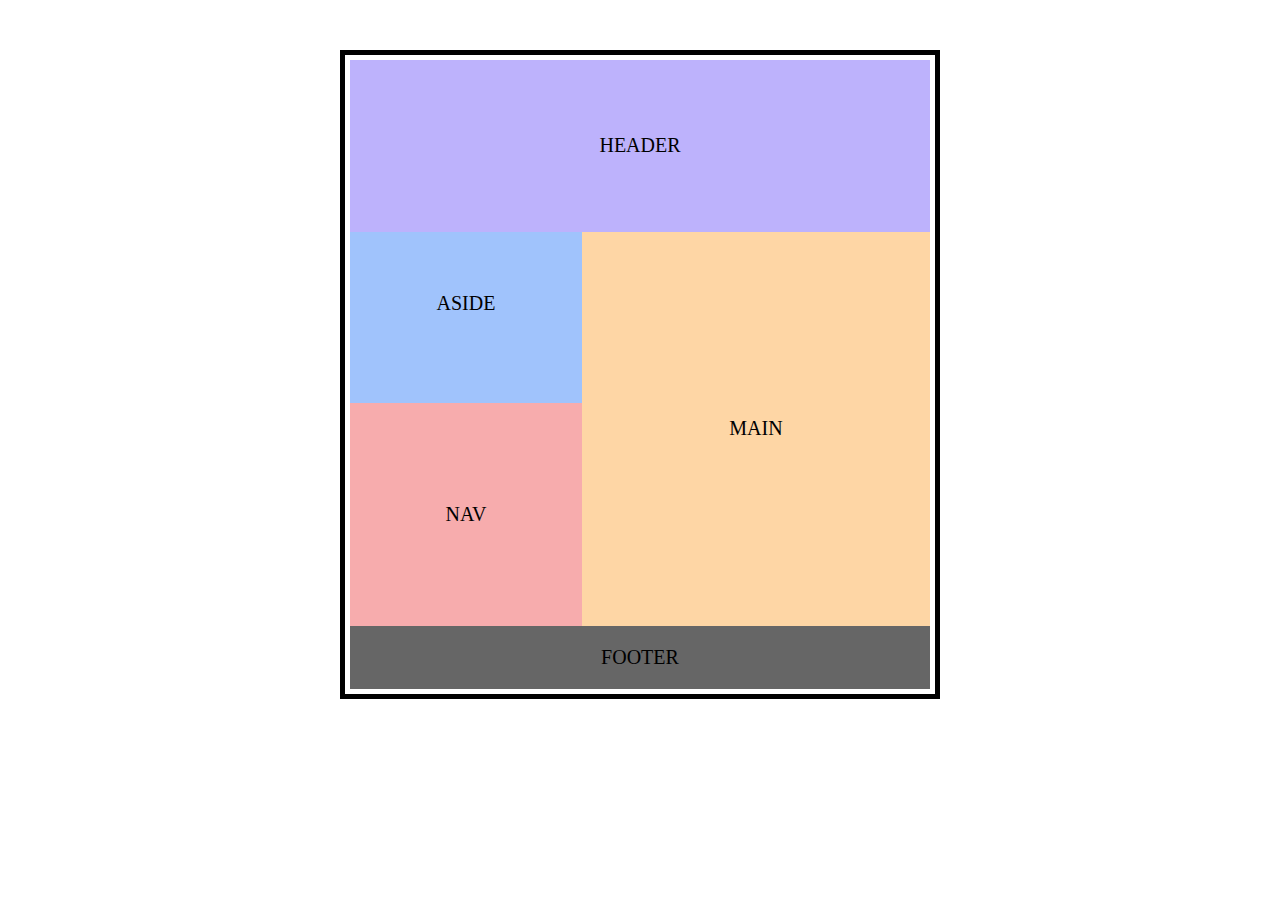
<file: lesson-1/index.html>
<!DOCTYPE html>
<html lang="en">
  <head>
    <meta charset="UTF-8" />
    <meta name="viewport" content="width=device-width, initial-scale=1.0" />
    <meta http-equiv="X-UA-Compatible" content="ie=edge" />
    <title>CSS Grid Lesson 1</title>
    <link rel="stylesheet" href="style.css">
  </head>
  <body>
    <div class="container">
      <header>Header</header>
      <aside>Aside</aside>
        <nav>Nav</nav>
        <main>Main</main>
        <footer>Footer</footer>
      </div>
    </div>
  </body>
</html>
</file>
<file: lesson-1/style.css>
body {
  text-align: center;
  margin: 0;
  padding: 0;
  text-transform: uppercase;
  font-size: 20px;
}

.container {
  width: 600px;
  margin: 50px auto;
  border: 5px solid black;
  box-sizing: border-box;
  padding: 5px;
  display: grid;
  grid-template-areas:
    'header header'
    'aside main'
    'nav main'
    'footer footer';
  grid-template-columns: 1fr 1.5fr;
  grid-template-rows: 1fr 1fr 1.3fr;
}

header {
  background-color: #bdb2fc;
  padding: 40px 0;
  grid-area: header;
  display: flex;
  justify-content: center;
  align-items: center;
}

aside {
  padding: 60px 0;
  background-color: #a0c3fc;
  grid-area: aside;
}

nav {
  padding: 100px 0;
  background-color: #f7acad;
  grid-area: nav;
}

main {
  background-color: #fed6a5;
  box-sizing: border-box;
  grid-area: main;
  flex: 1.5;
  display: flex;
  justify-content: center;
  align-items: center;
}

footer {
  background-color: #666;
  padding: 20px 0;
  grid-area: footer;
}
</file>
